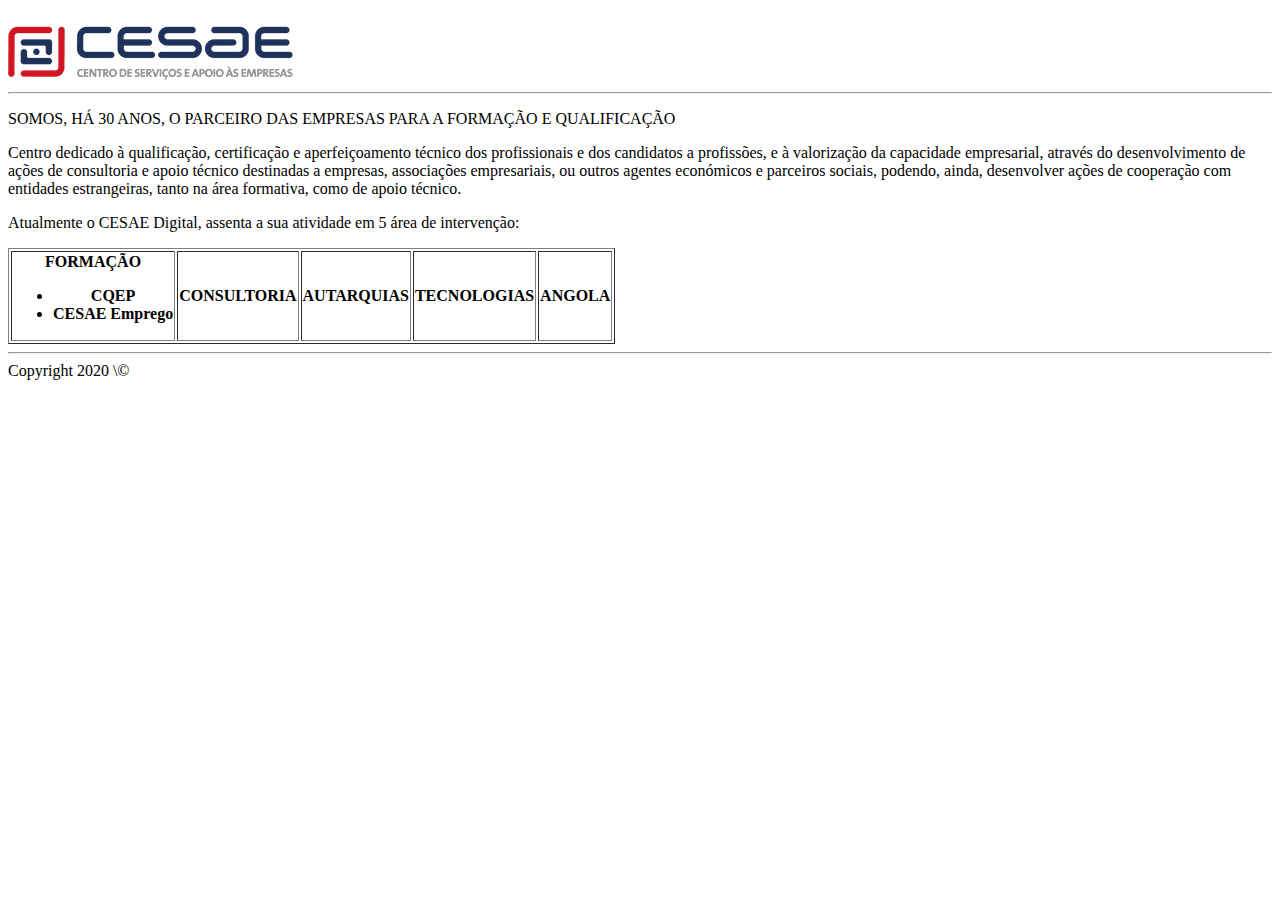
<file: FEND_Ficha2/index.html>
<!DOCTYPE html>
<html lang="en">
<head>
    <meta charset="UTF-8">
    <meta name="viewport" content="width=device-width, initial-scale=1.0">
    <title>Ficha 2</title>
</head>
<body>
    <img src="img/logo30anos-min.png">
    <br>
    <hr>
    <p>SOMOS, HÁ 30 ANOS, O PARCEIRO DAS EMPRESAS PARA A FORMAÇÃO E QUALIFICAÇÃO</p>

    <p>Centro dedicado à qualificação, certificação e aperfeiçoamento técnico dos profissionais e dos candidatos a profissões, e à valorização da capacidade empresarial, através do desenvolvimento de ações de consultoria e apoio técnico destinadas a empresas, associações empresariais, ou outros agentes económicos e parceiros sociais, podendo, ainda, desenvolver ações de cooperação com entidades estrangeiras, tanto na área formativa, como de apoio técnico.</p>

    <p>Atualmente o CESAE Digital, assenta a sua atividade em 5 área de intervenção:   </p>

    <table border="1px">
        <tr>
            <th>FORMAÇÃO
             <ul>
                <li>CQEP</li>
                <li>CESAE Emprego</li>
             </ul>
            
            </th>
           
            <th>CONSULTORIA</th>
            <th>AUTARQUIAS</th>
            <th>TECNOLOGIAS</th>
            <th>ANGOLA</th>
        </tr>
    </table>
<hr>
<footer>Copyright 2020 \&copy</footer>
</body>
</html>
</file>
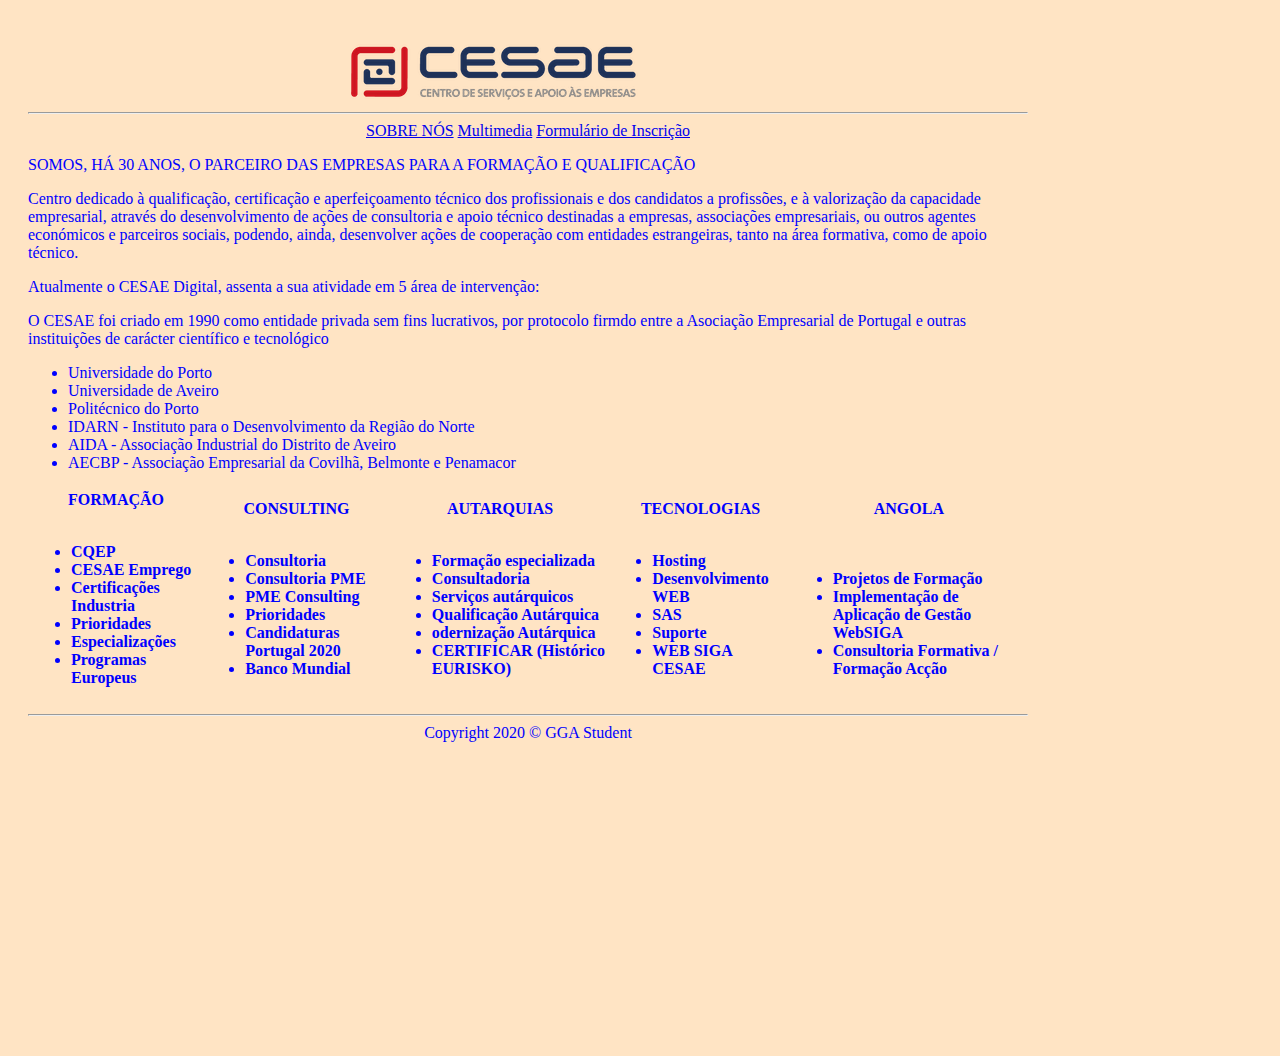
<file: Ficha4Solut/index.html>
<!DOCTYPE html>
<html lang="en">
<head>
    <meta charset="UTF-8">
    <meta style="background-color: blue; text-align: center">
    <link rel="stylesheet" href="estilo.css">
    <meta name="viewport" content="width=device-width, initial-scale=1.0">
    <title>Ficha 2</title>
</head>
<body >
   
    <header style= "text-align: center;">
       
        <a href="www.cesae.pt">
            <img alt= "Logo  30 anos" src="img/logo30anos-min.png">
        </a>
        <br>
        <hr>  
        <nav class="menu">
            <a href="./index.html">SOBRE NÓS</a> 
            <a href="./multimedia.html">Multimedia</a>
            <a href="./forms.html">Formulário de Inscrição</a>
        </nav>
    </header>
  
    <main>
   
    <p>SOMOS, HÁ 30 ANOS, O PARCEIRO DAS EMPRESAS PARA A FORMAÇÃO E QUALIFICAÇÃO</p>

    <p>Centro dedicado à qualificação, certificação e aperfeiçoamento técnico dos profissionais e dos candidatos a profissões, e à valorização da capacidade empresarial, através do desenvolvimento de ações de consultoria e apoio técnico destinadas a empresas, associações empresariais, ou outros agentes económicos e parceiros sociais, podendo, ainda, desenvolver ações de cooperação com entidades estrangeiras, tanto na área formativa, como de apoio técnico.</p>

    <p>Atualmente o CESAE Digital, assenta a sua atividade em 5 área de intervenção:   </p>
   
   <p>O CESAE foi criado em 1990 como entidade privada sem fins lucrativos,
        por protocolo firmdo entre a Asociação Empresarial de Portugal
        e outras instituições de carácter científico e tecnológico
   </p>
   <p>
       <ul>
           <li>Universidade do Porto</li>
           <li>Universidade de Aveiro</li>
           <li>Politécnico do Porto</li>
           <li>IDARN - Instituto para o Desenvolvimento da Região do Norte</li>
           <li>AIDA - Associação Industrial do Distrito de Aveiro</li>
           <li>AECBP - Associação Empresarial da Covilhã, Belmonte e Penamacor</li>
       </ul>
   </p>
    <table>
        <tr>
            <th>FORMAÇÃO
                <ul style="text-align: left;">
                    <br>
                  <li>CQEP</li>
                  <li>CESAE Emprego</li>
                  <li>Certificações Industria</li>
                  <li>Prioridades</li>
                 <li>Especializações</li> 
                 <li>Programas Europeus</li>
                </ul>
            </th>
           
            <th>CONSULTING
                <ul style="text-align: left;">
                    <br>
                    <li>Consultoria</li>
                    <li>Consultoria PME</li>
                    <li>PME Consulting</li>
                    <li>Prioridades</li>
                   <li>Candidaturas Portugal 2020</li> 
                   <li>Banco Mundial</li>
                  </ul> 
            </th>
            <th>AUTARQUIAS
                <ul style="text-align: left;">
                    <br>
                    <li>Formação especializada </li>
                    <li>Consultadoria</li>
                    <li>Serviços autárquicos</li>
                    <li>Qualificação Autárquica</li>
                    <li>odernização Autárquica</li>
                    <li>CERTIFICAR (Histórico EURISKO)</li>
                </ul>
            </th>
            <th>TECNOLOGIAS
                <ul style="text-align: left;">
                    <br>
                  <li>Hosting</li>
                  <li>Desenvolvimento WEB</li>
                  <li>SAS</li>
                  <li>Suporte</li>
                  <li>WEB SIGA CESAE</li>
                 </ul>    
                </th>
            <th>ANGOLA
                <ul style="text-align: left;">
                    <br><br>
                    <li>Projetos de Formação</li>
                    <li>Implementação de <br>Aplicação de Gestão WebSIGA</li>
                    <li>Consultoria Formativa / Formação Acção</li>
                </ul>
            </th>
        </tr>
    </table>
<hr>
<footer>Copyright 2020 &copy GGA Student </footer>

</main>
</body>
</html>
</file>
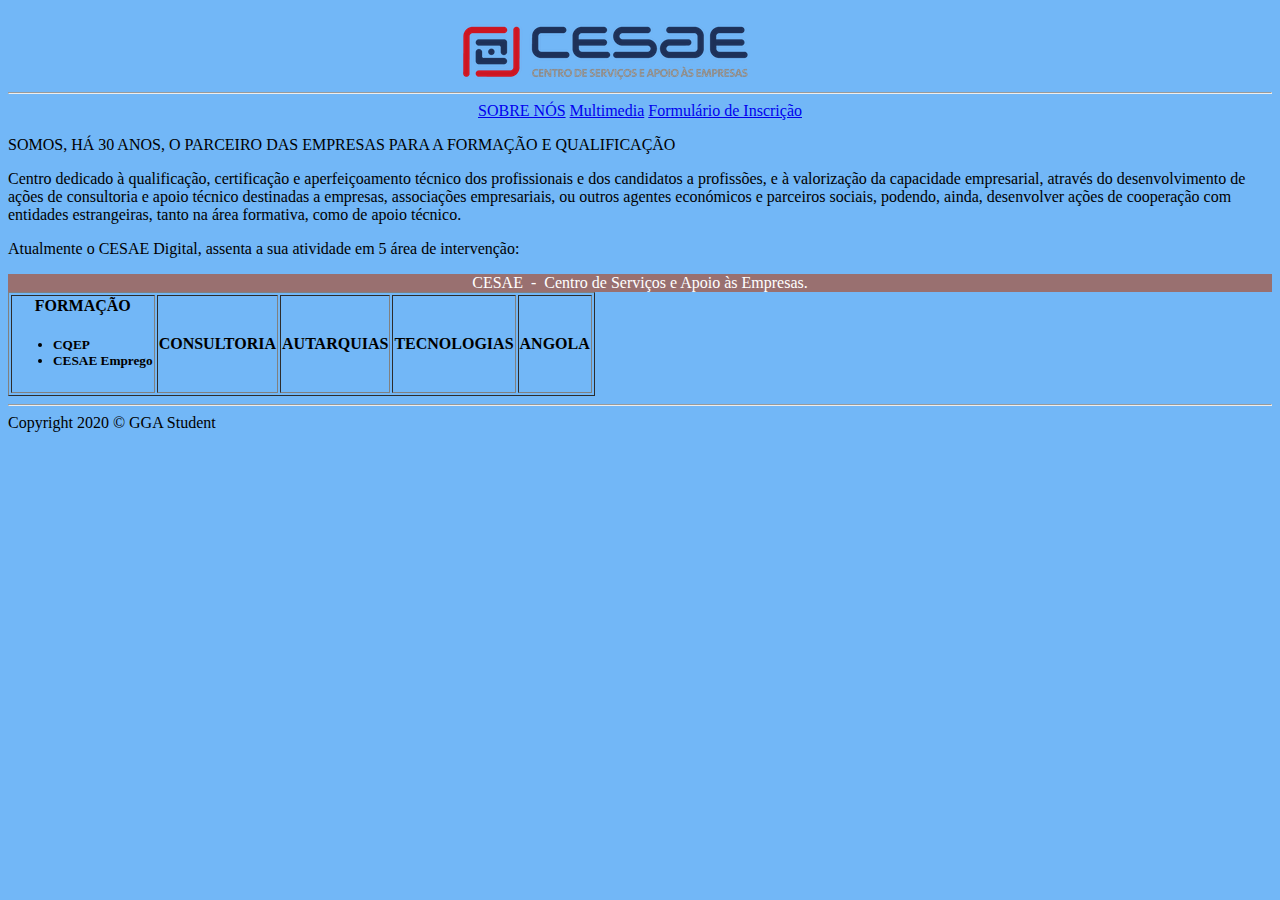
<file: Ficha3Solut/exercicio.html>
<!DOCTYPE html>
<html lang="en">
<head>
    <meta charset="UTF-8">
    <meta style="background-color: blue; text-align: center">
    <meta name="viewport" content="width=device-width, initial-scale=1.0">
    <title>Ficha 2</title>
</head>
<body style="background-color: #72b7f7;">
    <main>
    <header style= "text-align: center;">
       
        <a href="www.cesae.pt">
            <img alt= "Logo  30 anos" src="img/logo30anos-min.png">
        </a>
        <br>
        <hr>  
        <nav class="menu">
            <a href="./exercicio.html">SOBRE NÓS</a> 
            <a href="./multimedia.html">Multimedia</a>
            <a href="./forms.html">Formulário de Inscrição</a>
        </nav>
    </header>
  

   
    <p>SOMOS, HÁ 30 ANOS, O PARCEIRO DAS EMPRESAS PARA A FORMAÇÃO E QUALIFICAÇÃO</p>

    <p>Centro dedicado à qualificação, certificação e aperfeiçoamento técnico dos profissionais e dos candidatos a profissões, e à valorização da capacidade empresarial, através do desenvolvimento de ações de consultoria e apoio técnico destinadas a empresas, associações empresariais, ou outros agentes económicos e parceiros sociais, podendo, ainda, desenvolver ações de cooperação com entidades estrangeiras, tanto na área formativa, como de apoio técnico.</p>

    <p>Atualmente o CESAE Digital, assenta a sua atividade em 5 área de intervenção:   </p>
   
    <div id=sobre  style= "text-align: center; background-color: rgb(153, 112, 112); color: white; text-align: center;">
        CESAE &nbsp-&nbsp Centro de Serviços e Apoio às Empresas.
    </div>   
    
    <table border="1px">
        <tr>
            <th>FORMAÇÃO
               <h5>
                <ul style="text-align: left;">
                  <li>CQEP</li>
                  <li>CESAE Emprego</li>
                </ul>
            </h5>
            </th>
           
            <th>CONSULTORIA</th>
            <th>AUTARQUIAS</th>
            <th>TECNOLOGIAS</th>
            <th>ANGOLA</th>
        </tr>
    </table>
<hr>
<footer>Copyright 2020 &copy GGA Student </footer>

</main>
</body>
</html>
</file>
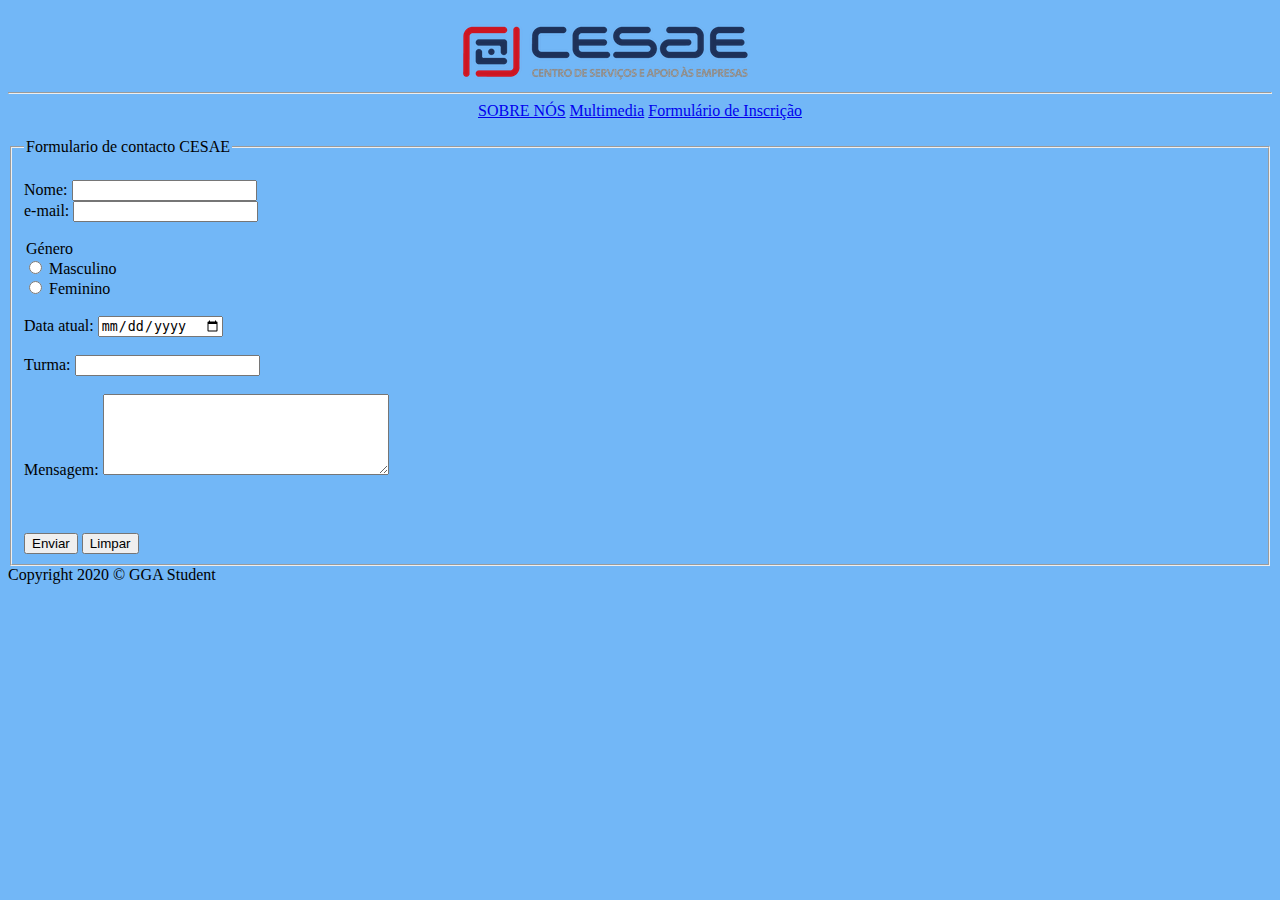
<file: Ficha3Solut/forms.html>
<!DOCTYPE html>
<html lang="en">
<head>
    <meta charset="UTF-8">
    <meta name="viewport" content="width=device-width, initial-scale=1.0">
    <title>Formulario de Inscrição</title>
</head>
<body style="background-color: #72b7f7;">
    <header style= "text-align: center;">
       
        <a href="www.cesae.pt">
            <img alt= "Logo  30 anos" src="img/logo30anos-min.png">
        </a>
        <br>
        <hr>  
        <nav class="menu">
            <a href="./index.html">SOBRE NÓS</a> 
            <a href="./multimedia.html">Multimedia</a>
            <a href="./forms.html">Formulário de Inscrição</a>
        </nav>
    </header><br>
    <main>
        <form action="" method="get" class="form-example">
        <fieldset>
            <legend>Formulario de contacto CESAE</legend>
            <br>
            <div class="form-example">
                <label for="name">Nome: </label>
                <input type="text" name="name" id="name" required>
            </div>
            <div class="form-example">
                <label for="email">e-mail: </label>
                <input type="email" name="email" id="email" required>
            </div>
            <br>
            <form >
                <legend>Género</legend>
                 <label>
                 <input type="radio" name="radio"> Masculino
                <br>
                <input type="radio" name="radio"> Feminino
                </label>
            </form>
            <br><br>

            <label for="date">Data atual:</label>
                <input type="date" id="today" name="today"><br><br>

            <label for="turma-choice">Turma:</label>
                <input list="tipo-t" id="turma-choice" name="turma-choice" />
            <br><br>
            <datalist id="tipo-t">
                <option value="Web Developer & Mobile">
                <option value="Outra">
            </datalist>

            <label for="story">Mensagem:</label>
            <textarea id="story" name="story" rows="5" cols="33">
            </textarea>
            <br><br>
            <br><br>
            <div class="form-example">
                <input type="submit" value="Enviar">
                <input type="reset" value="Limpar">
            </div>

        </fieldset>
        </form>
        <footer>Copyright 2020 &copy GGA Student </footer>
    </main>
</body>
</html>
</file>
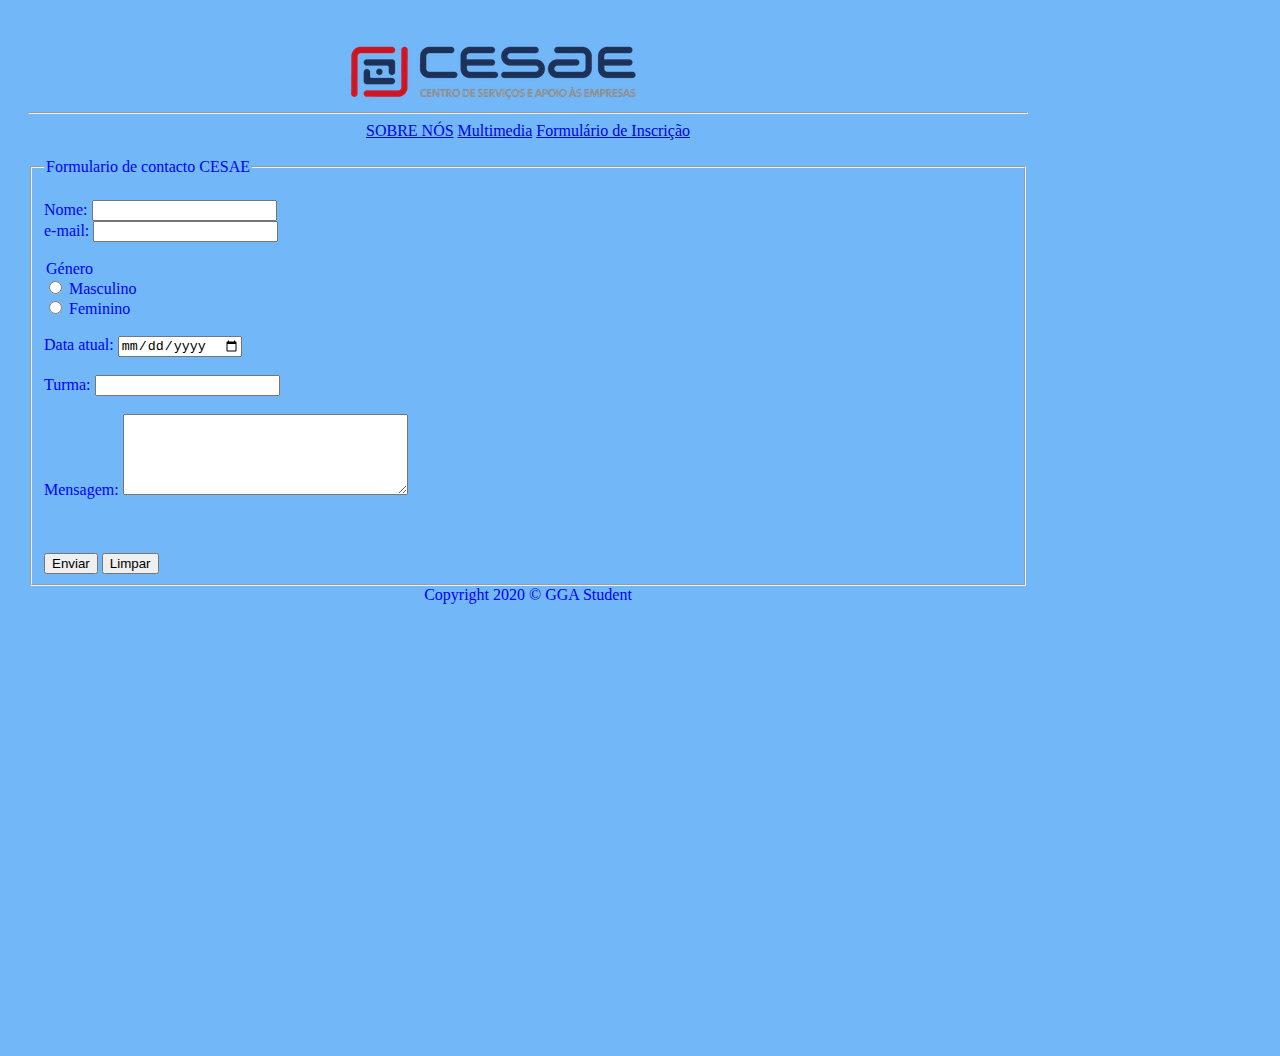
<file: Ficha4Solut/forms.html>
<!DOCTYPE html>
<html lang="en">
<head>
    <meta charset="UTF-8">
    <link rel="stylesheet" href="estilo.css">
    <meta name="viewport" content="width=device-width, initial-scale=1.0">
    <title>Formulario de Inscrição</title>
</head>
<body style="background-color: #72b7f7;">
    <header style= "text-align: center;">
       
        <a href="www.cesae.pt">
            <img alt= "Logo  30 anos" src="img/logo30anos-min.png">
        </a>
        <br>
        <hr>  
        <nav class="menu">
            <a href="./exercicio.html">SOBRE NÓS</a> 
            <a href="./multimedia.html">Multimedia</a>
            <a href="./forms.html">Formulário de Inscrição</a>
        </nav>
    </header><br>
    <main>
        <form action="" method="get" class="form-example">
        <fieldset>
            <legend>Formulario de contacto CESAE</legend>
            <br>
            <div class="form-example">
                <label for="name">Nome: </label>
                <input type="text" name="name" id="name" required>
            </div>
            <div class="form-example">
                <label for="email">e-mail: </label>
                <input type="email" name="email" id="email" required>
            </div>
            <br>
            <form >
                <legend>Género</legend>
                 <label>
                 <input type="radio" name="radio"> Masculino
                <br>
                <input type="radio" name="radio"> Feminino
                </label>
            </form>
            <br><br>

            <label for="date">Data atual:</label>
                <input type="date" id="today" name="today"><br><br>

            <label for="turma-choice">Turma:</label>
                <input list="tipo-t" id="turma-choice" name="turma-choice" />
            <br><br>
            <datalist id="tipo-t">
                <option value="Web Developer & Mobile">
                <option value="Outra">
            </datalist>

            <label for="story">Mensagem:</label>
            <textarea id="story" name="story" rows="5" cols="33">
            </textarea>
            <br><br>
            <br><br>
            <div class="form-example">
                <input type="submit" value="Enviar">
                <input type="reset" value="Limpar">
            </div>

        </fieldset>
        </form>
        <footer>Copyright 2020 &copy GGA Student </footer>
    </main>
</body>
</html>
</file>
<file: Ficha4Solut/estilo.css>
/*=====  CSS exemplo ficha 4  ======*/


body {
background-color: bisque;
color: blue;
padding: 20px;
background-size: 1400px;
width : 1000px;
height: 1000px;
}
footer{
    text-align: center;
}

#alinhaEsquerda {
    text-align: left;
}
#alinhaDireita {
    text-align: right;
}

h1, h2, h3{
    text-align: center;
}

header h1 {
    color: red;
}

main h1 {
    color: blue;
}

.vermelho {
    color: red;
    background-color: lightseagreen;
    border: 2px solid
}

.azul {
    color: blue;
    background-color: lightseagreen;
    border: 2px dashed black
}
</file>
